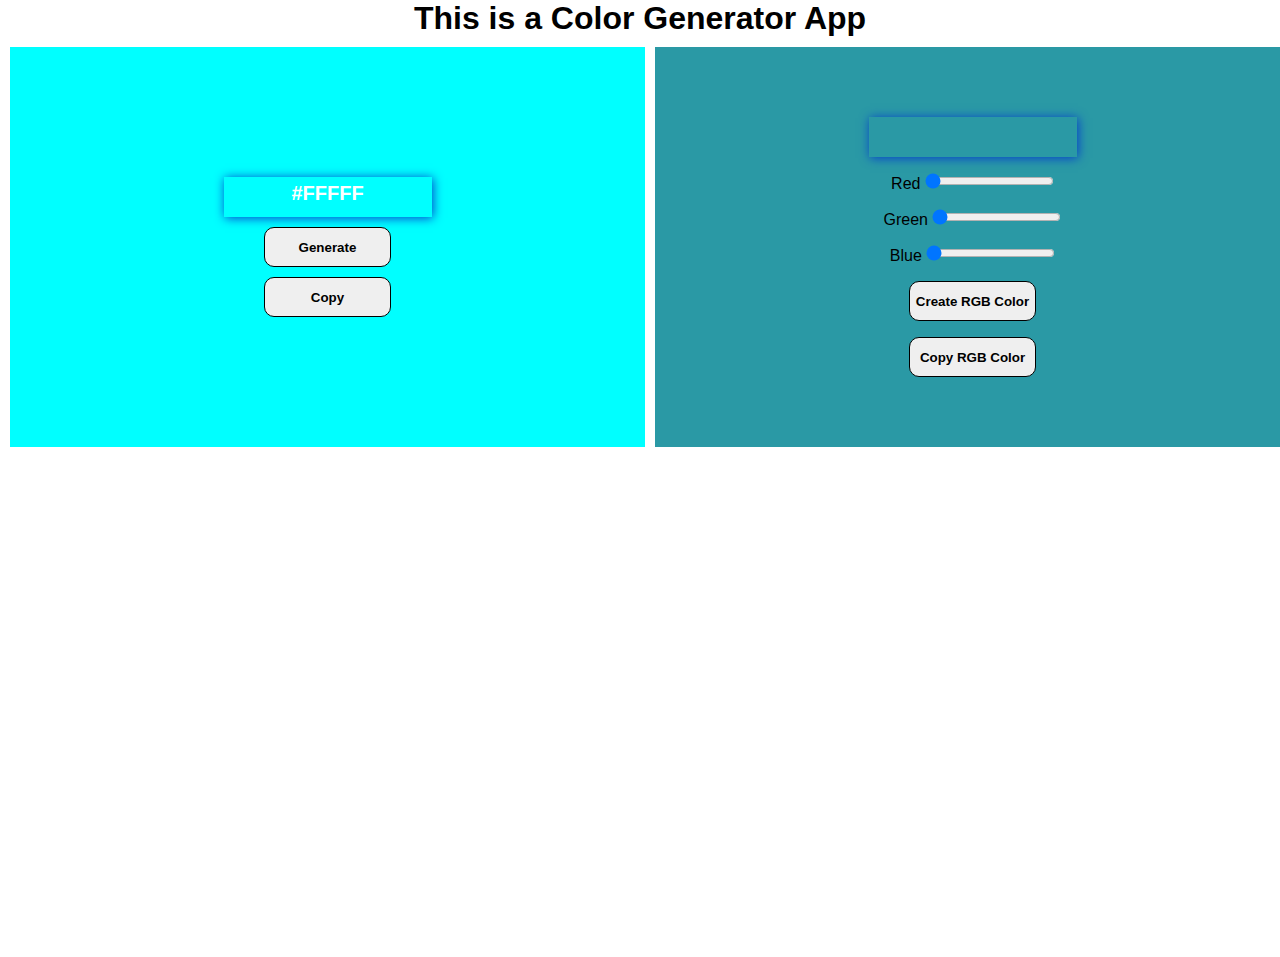
<file: ColorGenrator/index.html>
<!DOCTYPE html>
<html lang="en">
<head>
    <meta charset="UTF-8">
    <meta name="viewport" content="width=device-width, initial-scale=1.0">
    <title>Document</title>
    <link rel="stylesheet" href="style.css">
</head>
<body>
    <h1>This is a Color Generator App</h1>
    <div class="main">
        <div class="box1" id="box1">
            <div id="display">#FFFFF</div>
            <button id="btn">Generate</button>
            <button id="copy">Copy</button>
        </div>

        <div id="box2">
            
            <div id="rgb_display"></div>
           <div>
            <label for="">Red</label>
            <input type="range" name="" id="red" min="0" max="255" value="0">
           </div>
           <div>
            <label for="">Green</label>
            <input type="range" name="" id="green" min="0" max="255" value="0">
           </div>
           <div>
            <label for="">Blue</label>
            <input type="range" name="" id="blue" min="0" max="255" value="0">
           </div>
           <button id="rgb_btn">Create RGB Color</button>
           <button id="rgb_copy">Copy RGB Color</button>
        </div>
    </div>
    <script src="script.js"></script>
</body>
</html>
</file>
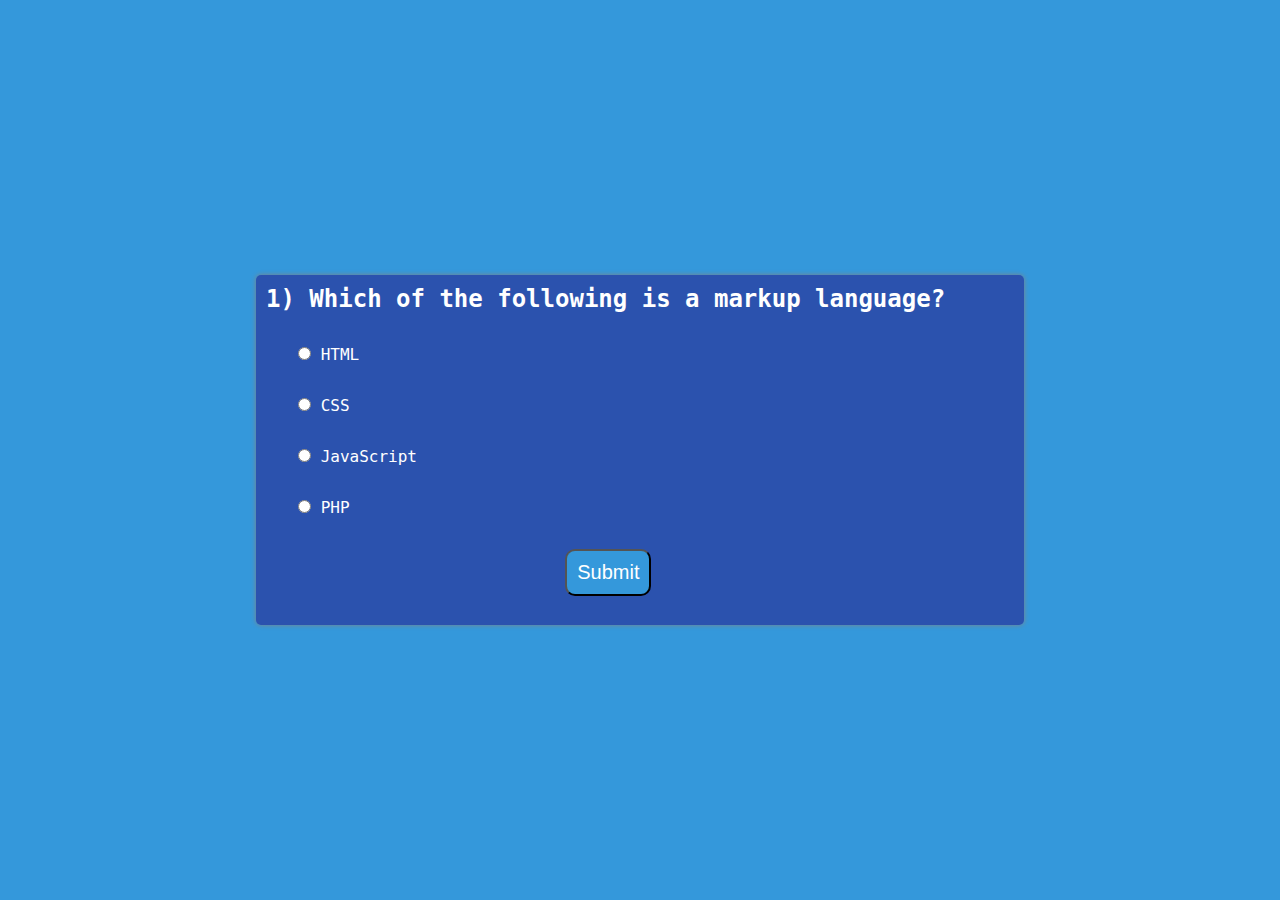
<file: Quiz App/index.html>
<!DOCTYPE html>
<html lang="en">
<head>
    <meta charset="UTF-8">
    <meta name="viewport" content="width=device-width, initial-scale=1.0">
    <title>Quiz App</title>
    <link rel="stylesheet" href="style.css">
<body>
    
    <div class="main">
        <div class="box" id="box">
            <h2 id="queBox">1)This is the Questions</h2>
            <div class="row">
                <input type="radio"  id="option1" name="option" class="options" value="a">
                <label for="option1">Option1</label>
            </div>
            <div class="row">
                <input type="radio"   id="option2" name="option" class="options" value="b">
                <label for="option2">Option1</label>
            </div>
            <div class="row">
                <input type="radio"  id="option3" name="option" class="options" value="c">
                <label for="option3">Option1</label>
            </div>
            <div class="row">
                <input type="radio"  id="option4" name="option" class="options" value="d">
                <label for="option4">Option1</label>
            </div> 
           <div>
            <button class="btn" onclick="submitQuiz()">Submit</button> 
           </div>

        </div>
        
        
    </div>

    <script src="script.js"></script>
</body>
</html>
</file>
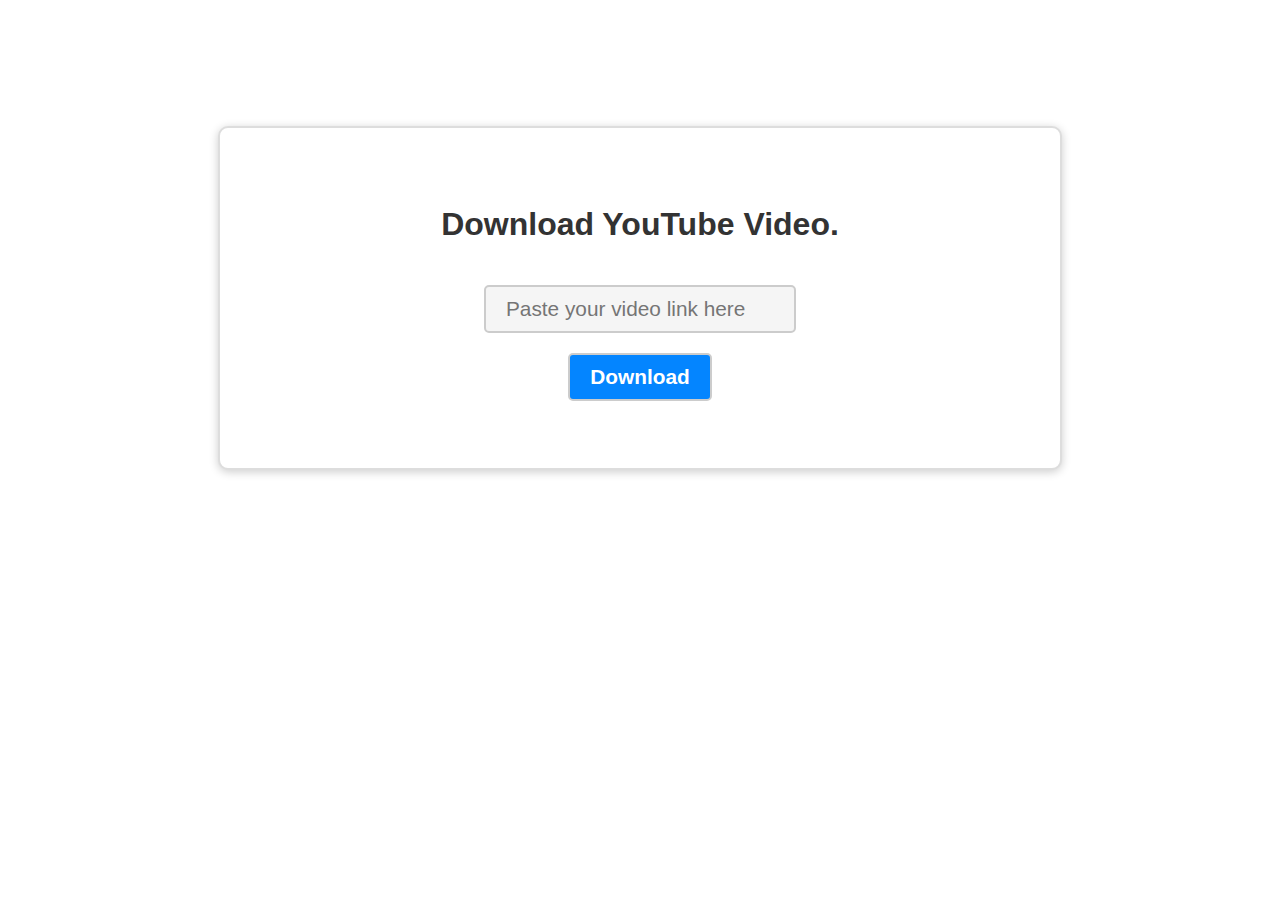
<file: YouTube Downloader/index.html>
<!DOCTYPE html>
<html lang="en">

<head>
    <link rel="preconnect" href="https://fonts.googleapis.com">
    <link rel="preconnect" href="https://fonts.gstatic.com" crossorigin>
    <link href="https://fonts.googleapis.com/css2?family=Nunito:ital@0;1&display=swap" rel="stylesheet">
    <meta charset="UTF-8">
    <meta name="viewport" content="width=device-width, initial-scale=1.0">
    <title>YouTube Downloader</title>
    <link rel="stylesheet" href="index.css">
    <link rel="shortcut icon" href="favicon.png" type="image/x-icon">
    <!-- Standard favicon -->
    <link rel="icon" type="image/x-icon" href="./favicon_io/android-chrome-192x192.png">
    <!-- Apple Touch Icon (iOS) -->
    <link rel="apple-touch-icon" sizes="180x180" href="./favicon_io/android-chrome-512x512.png">
    <!-- Android Chrome Icon -->
    <link rel="icon" type="image/png" sizes="192x192" href="./favicon_io/apple-touch-icon.png">
    <!-- Android Chrome Icon for Splash Screen -->
    <link rel="manifest" href="">


</head>

<body>
    <div class="container">

        
        <h1 class="heading">Download YouTube Video.</h1>
        <input type="text" class="input-url" placeholder="Paste your video link here">
        <button class="btn" type="button">Download</button>

    </div>
    <script src="script.js"></script>
</body>

</html>
</file>
<file: ColorGenrator/style.css>
*{
    margin: 0;
    padding: 0;
    box-sizing: border-box;
    font-family: 'Lucida Sans', 'Lucida Sans Regular', 'Lucida Grande', 'Lucida Sans Unicode', Geneva, Verdana, sans-serif;
}
.main{
    height: 100vh;
    width: 100%;
    display: flex;
    gap: 10px;
    margin: 10px;

}
h1{
    text-align: center;
}
.box1{
    background-color: cyan;
    height: 400px;
    width:50%;
    display: flex;
    justify-content: center;
    align-items: center;
    flex-direction:column;
    gap: 10px;
}
.box1 button{
    border-radius: 10px;
    padding: 3px;
    font-weight: bolder;
    width: 20%;
    height: 10%;
    border: 1px solid rgb(0, 0, 0);
   
}
#display,#rgb_display{
    height: 40px;
    /* background-color: black; */
    box-shadow: 1px 1px 10px #053dcb;
    width: 13rem;
    color: white;
    font-size: 20px;
    text-align: center;
    font-weight: bold;
    padding: 5px;
}

#box2{
    background-color: rgb(42, 153, 165);
    height: 400px;
    width: 50%;
}

/* range */

#box2{
    display: flex;
    flex-direction:column;
    justify-content: center;
    align-items: center;
    gap: 1em;
}
#box2 button{
    border-radius:10px;
    padding: 3px;
    font-weight: bolder;
    width: 20%;
    height: 10%;
    border: 1px solid rgb(0, 0, 0);

}
#rgb_copy{
    border-radius:10px;
    padding: 3px;
    font-weight: bolder;
    width: 20%;
    height: 10%;
    border: 1px solid rgb(0, 0, 0);
    color:black;   
    /* color:rgb(194, 59, 255); */
}
</file>
<file: Quiz App/style.css>
*{
    padding: 0;
    margin: 0;
    box-sizing:border-box;
}
@import url('https://fonts.googleapis.com/css2?family=Roboto+Mono:ital,wght@0,100..700;1,100..700&display=swap');
body{
    background-color: #3498db;
    font-family: "Roboto Mono", monospace;
}
.main{
    width: 100%;
    height: 100vh;
    display: flex;
    justify-content: center;
    align-items:center ;
    flex-direction: column;

}
.box{
    width: 60%;
    height: 350px;
    box-shadow: 0px 0px 5px gray;
    background-color: white;
    padding: 10px;
    border-radius: 5px;
    background-color: rgba(40, 51, 155, 0.699);
     color: white;
    
}
.row{
    width: 100%;
    margin: 2rem;
    /* margin-left: 0px; */
}
.btn{
    padding: 10px;
    background-color: #3498db;
    outline: none;
     font-size: 20px;
     color: white   ;
     margin-left: 40%;
      
     border-radius: 10px;
     
}
.end-quiz-box {
    display: flex;
    flex-direction: column;
    align-items: center; /* Center items horizontally */
    justify-content: center; /* Center items vertically */
    height: 100vh; /* Full viewport height to center vertically */
    text-align: center; /* Center text */
}

.restart-btn {
    background-color: #4CAF50; /* Green background */
    border: none; /* Remove borders */
    color: white; /* White text */
    padding: 15px 32px; /* Some padding */
    text-align: center; /* Centered text */
    text-decoration: none; /* Remove underline */
    display: inline-block; /* Make the button appear inline */
    font-size: 16px; /* Increase font size */
    margin: 4px 2px; /* Some margin */
    cursor: pointer; /* Pointer/hand icon on hover */
    border-radius: 8px; /* Rounded corners */
    transition: background-color 0.3s ease; /* Smooth transition for background color */
}

.restart-btn:hover {
    background-color: #45a049; /* Darker green on hover */
}
</file>
<file: YouTube Downloader/index.css>
.container {
   margin-top: 10%;
   height: 300px;
   display: flex;
   flex-direction: column;
   border-radius: 10px;
   justify-content: center;
   align-items: center;
   padding: 20px;
   max-width: 800px;
   margin-left: auto;
   margin-right: auto;
   background-color: #ffffff;
   box-shadow: 0px 2px 10px rgba(0, 0, 0, 0.2);
   /* Box shadow for a subtle lift effect */
   border: 2px solid #dddddd;
   /* Border for container */

   /* Responsive adjustments */
   @media (max-width: 768px) {
      padding: 15px;
      height: auto;
   }

   @media (max-width: 576px) {
      padding: 10px;
      border-width: 1px;
   }
}

.container:hover {
   box-shadow: 0px 6px 20px rgba(42, 14, 221, 0.3);
   /* Increase shadow on hover for depth effect */
}

/* Additional styling for inner elements */

.heading {
   font-family: Arial, Helvetica, sans-serif;
   margin-top: 10px;
   color: #333333;
   font-weight: 700;
   text-align: center;
}
.heading:hover{
   
   color: rgb(27, 14, 217);
}

.input-url,
.btn {
   font-size: 1.3rem;
   padding: 10px 20px;
   margin-top: 20px;
   border-radius: 5px;
   border: 2px solid #cccccc;
   background-color: #f5f5f5;
   outline: none;
   transition: all 0.3s ease;
   /* Ensures input and button fill container's width */
}

.input-url:focus,
.btn:focus {
   border-color: #0485ff;
}

.btn {
   background-color: #0485ff;
   color: #ffffff;
   font-weight: 600;
   cursor: pointer;
}

.btn:hover {
   background-color: #0366d6;
   
}

/* Optional: Add hover effects for input box */
.input-url:hover {
   border-color: #0366d6;
}
</file>
